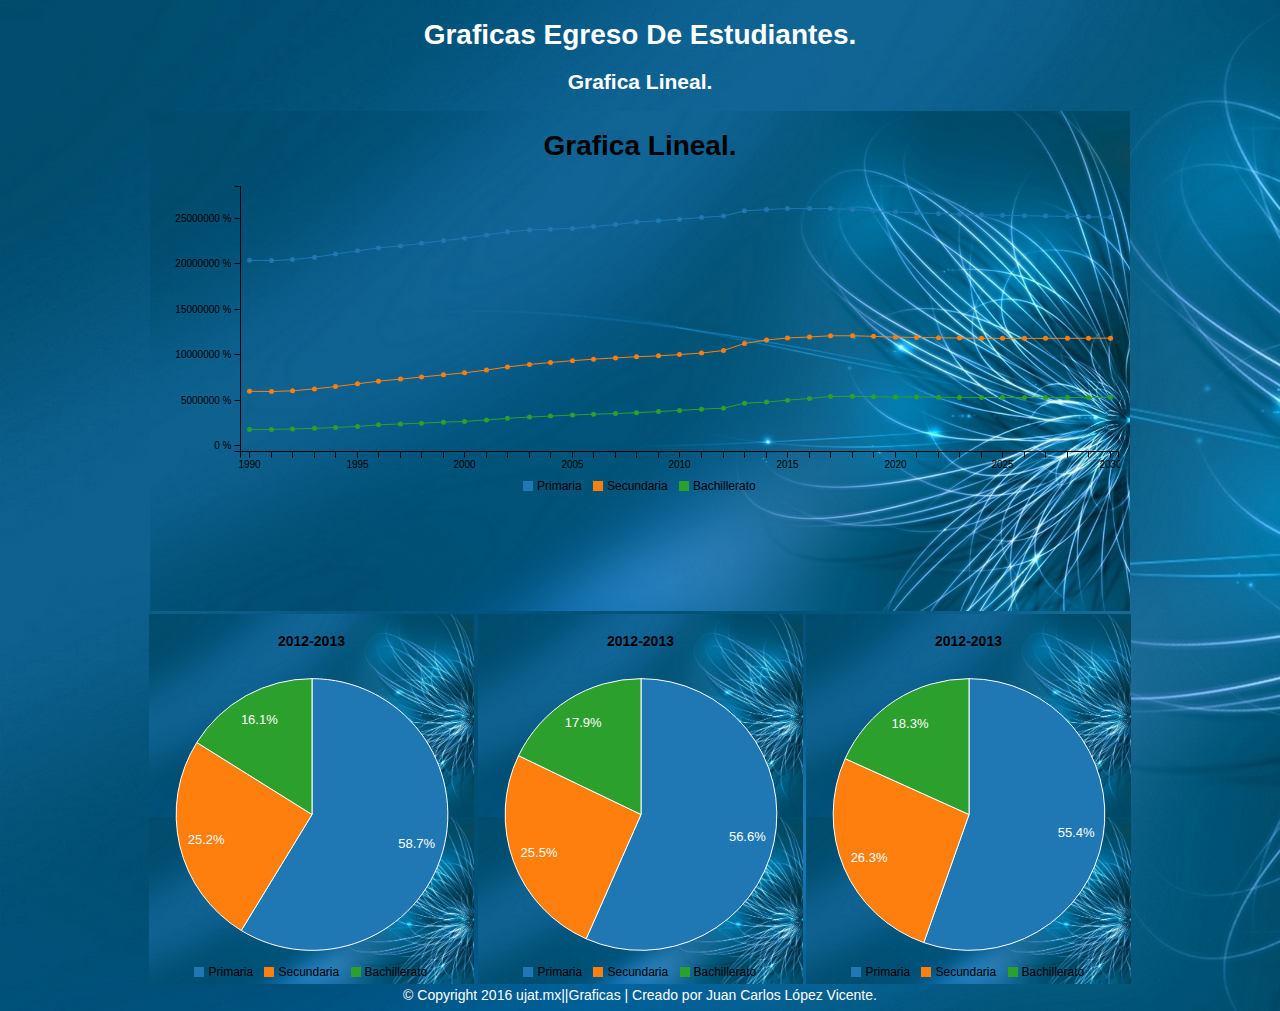
<file: index.html>
<!DOCTYPE html>
<html >
  <head>
    <meta charset="UTF-8">
    <title>c3 Grafica Lineal</title>
    <link rel='stylesheet prefetch' href='css/c3.min.css'>
	<link rel="stylesheet" href="css/style.css">
	<link rel="stylesheet" href="css/style1.css">
  </head>
<body>

<h1 style="text-align:center"><bold >Graficas Egreso De Estudiantes.</bold></h1>
<h2 style="text-align:center"><bold >Grafica Lineal.</bold></h2>
	 
  	
	
	<div id="frame">
    <iframe  src="lineal.html" SCROLLING="no" frameborder="0" allowtransparency='allowtransparency' width="980" height="500"></iframe>
        <iframe  src="pie 2012.html" SCROLLING="no" frameborder="0" allowtransparency='allowtransparency' width="325" height="370"></iframe>
    <iframe  src="pie 2013.html" SCROLLING="no" frameborder="0" allowtransparency='allowtransparency' width="325" height="370"></iframe>
    <iframe  src="pie 2014.html" SCROLLING="no" frameborder="0" allowtransparency='allowtransparency' width="325" height="370"></iframe>
      </div>
 <footer>© Copyright 2016 ujat.mx||Graficas | Creado por Juan Carlos López Vicente.
 </footer>
  </body>
</html>
</file>
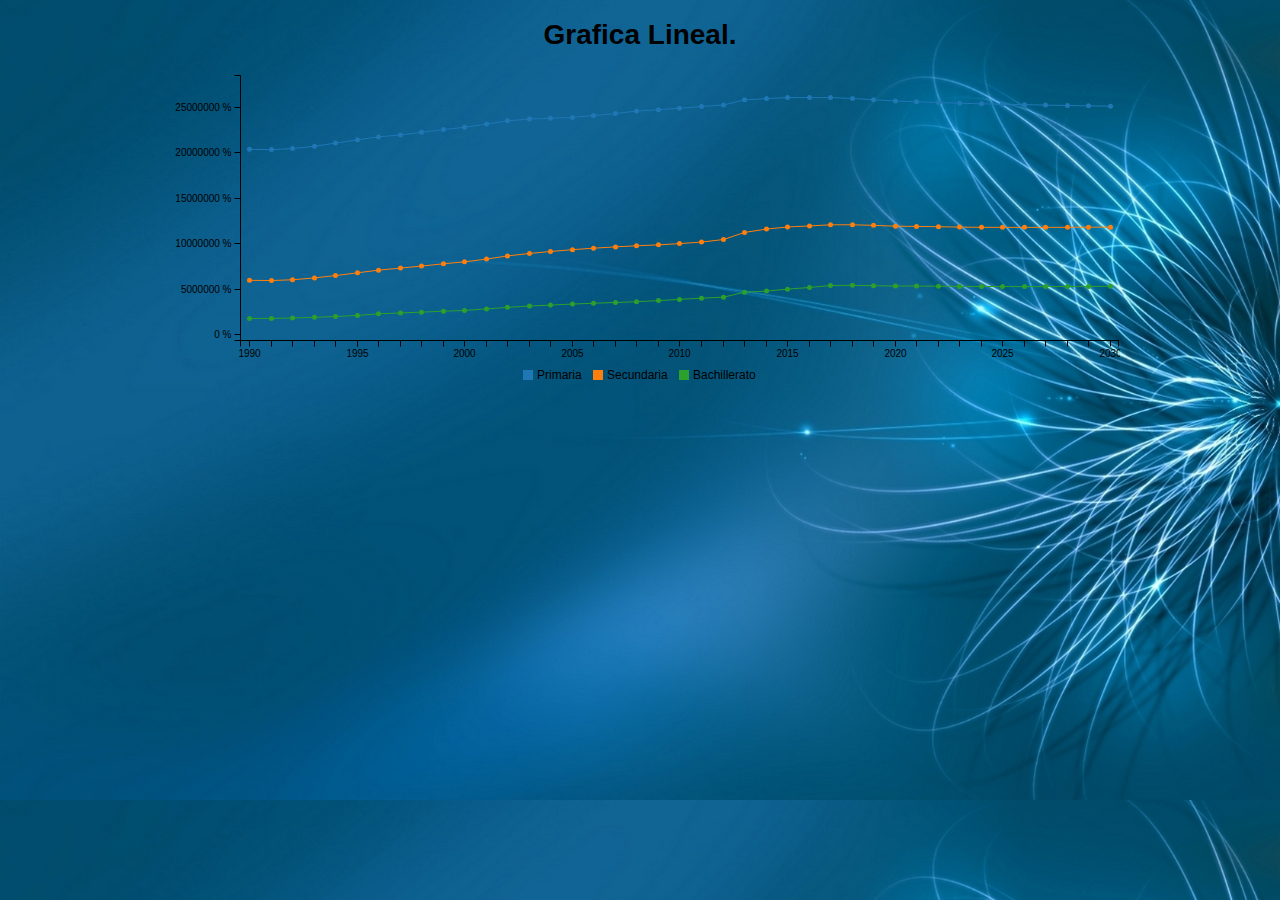
<file: lineal.html>
<!DOCTYPE html>
<html >
  <head>
    <meta charset="UTF-8">
    <title>c3 Grafica Lineal</title>
    <link rel='stylesheet prefetch' href='css/c3.min.css'>
	<link rel="stylesheet" href="css/style.css">
  </head>
  <body>

	<div>
  <h1 style="text-align:center"><bold >Grafica Lineal.</bold></h1>
	</div>
	
<div id="chart"></div>

    <script src='js/jquery.min.js'></script>
	<script src='js/d3.min.js'></script>
	<script src='js/c3.min.js'></script>

    <script src="js/index.js"></script>

    
  </body>
</html>
</file>
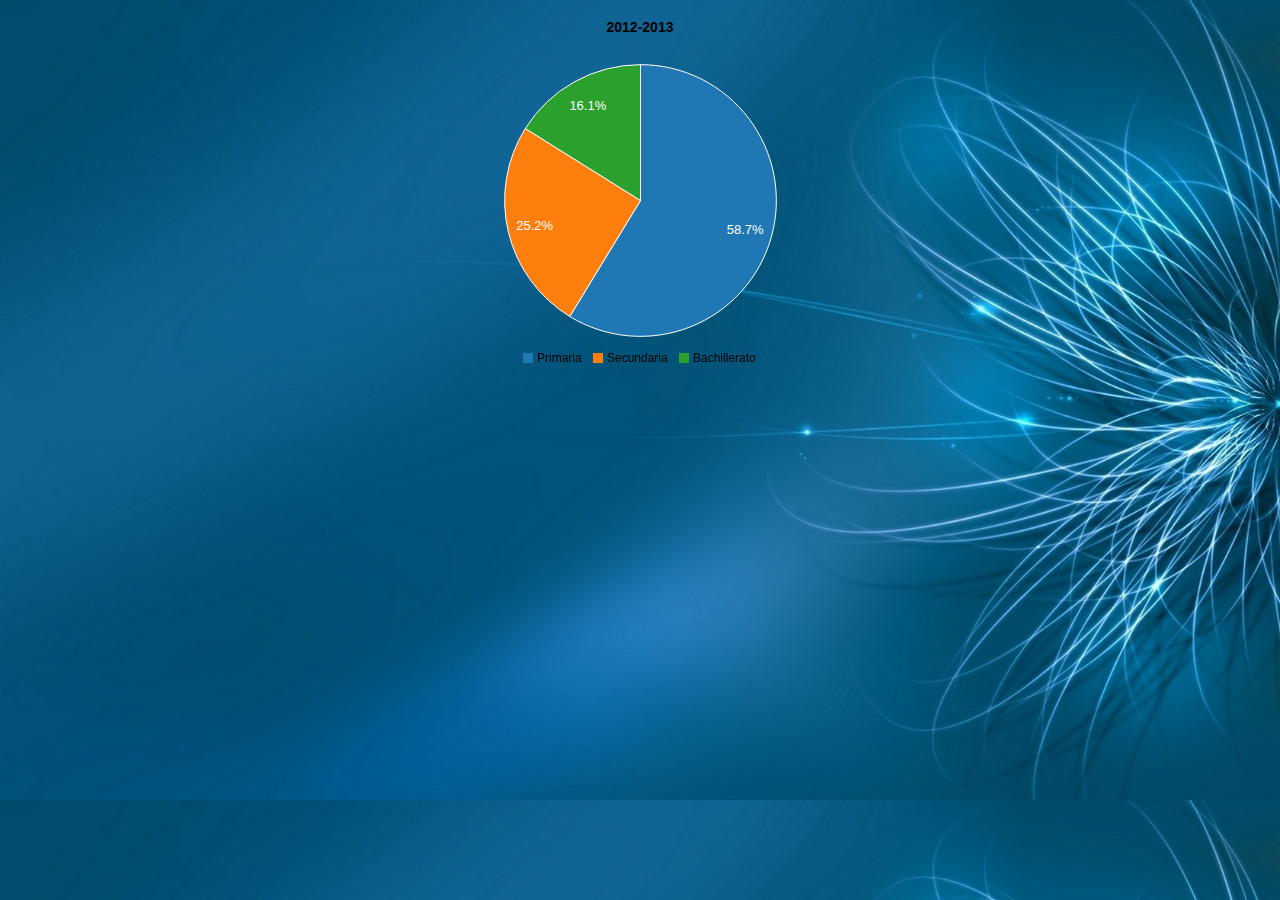
<file: pie 2012.html>
<!DOCTYPE html>
<html >
  <head>
    <meta charset="UTF-8">
    <title>c3 Grafica Pie</title>
    <link rel='stylesheet prefetch' href='css/c3.min.css'>
	<link rel="stylesheet" href="css/style.css">

  </head>
 <body>
<h4><bold>2012-2013</bold></h4>
<div id="chart"></div>
    <script src='js/jquery.min.js'></script>
	<script src='js/d3.min.js'></script>
	<script src='js/c3.min.js'></script>
	<script src="js/index2.js"></script>

    
    
  </body>
</html>
</file>
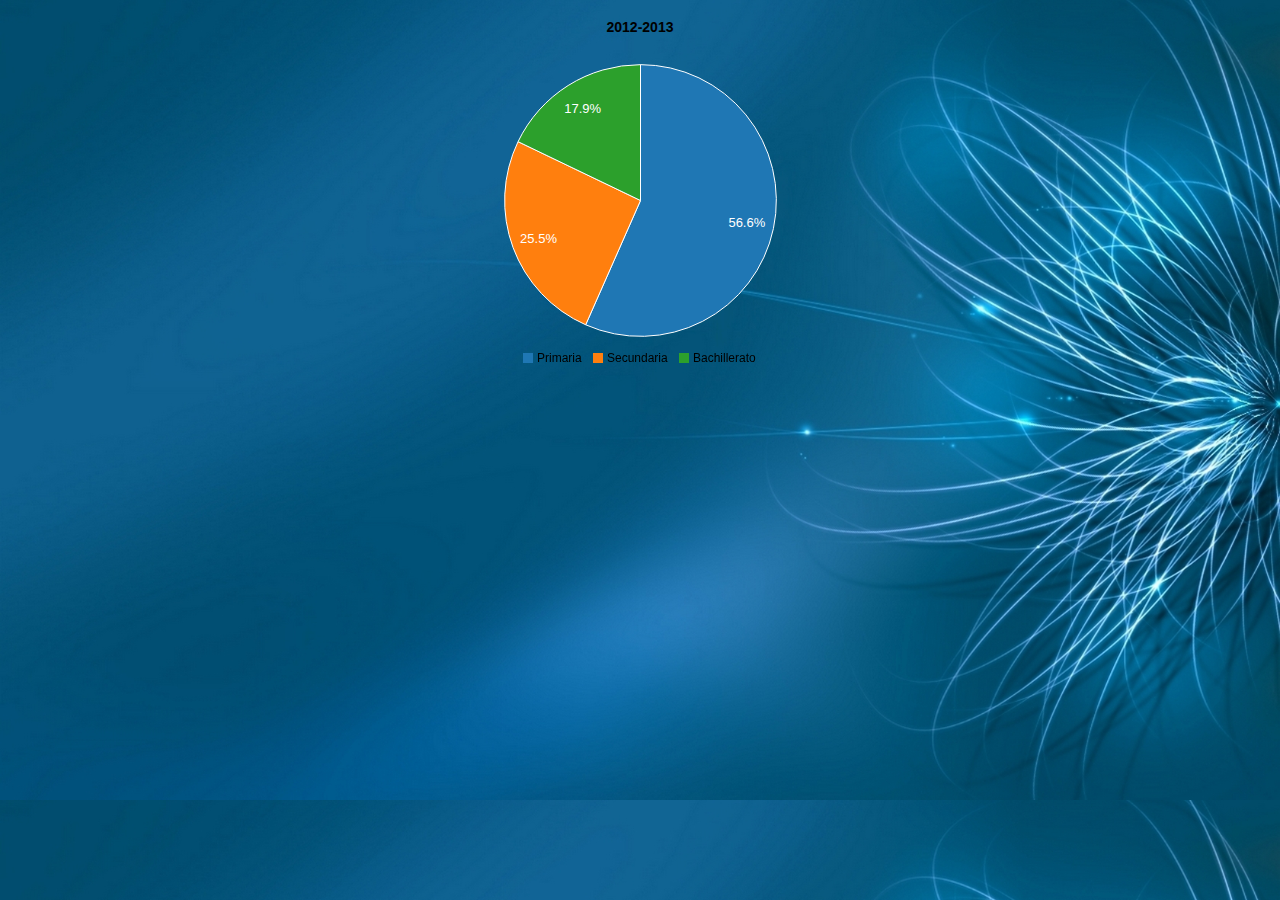
<file: pie 2013.html>
<!DOCTYPE html>
<html >
  <head>
    <meta charset="UTF-8">
    <title>c3 Grafica Pie</title>
    <link rel='stylesheet prefetch' href='css/c3.min.css'>
	<link rel="stylesheet" href="css/style.css">
  </head>
<body>
<h4><bold>2012-2013</bold></h4>
<div id="chart"></div>
    <script src='js/jquery.min.js'></script>
	<script src='js/d3.min.js'></script>
	<script src='js/c3.min.js'></script>
	<script src="js/index3.js"></script>

    
    
    
  </body>
</html>
</file>
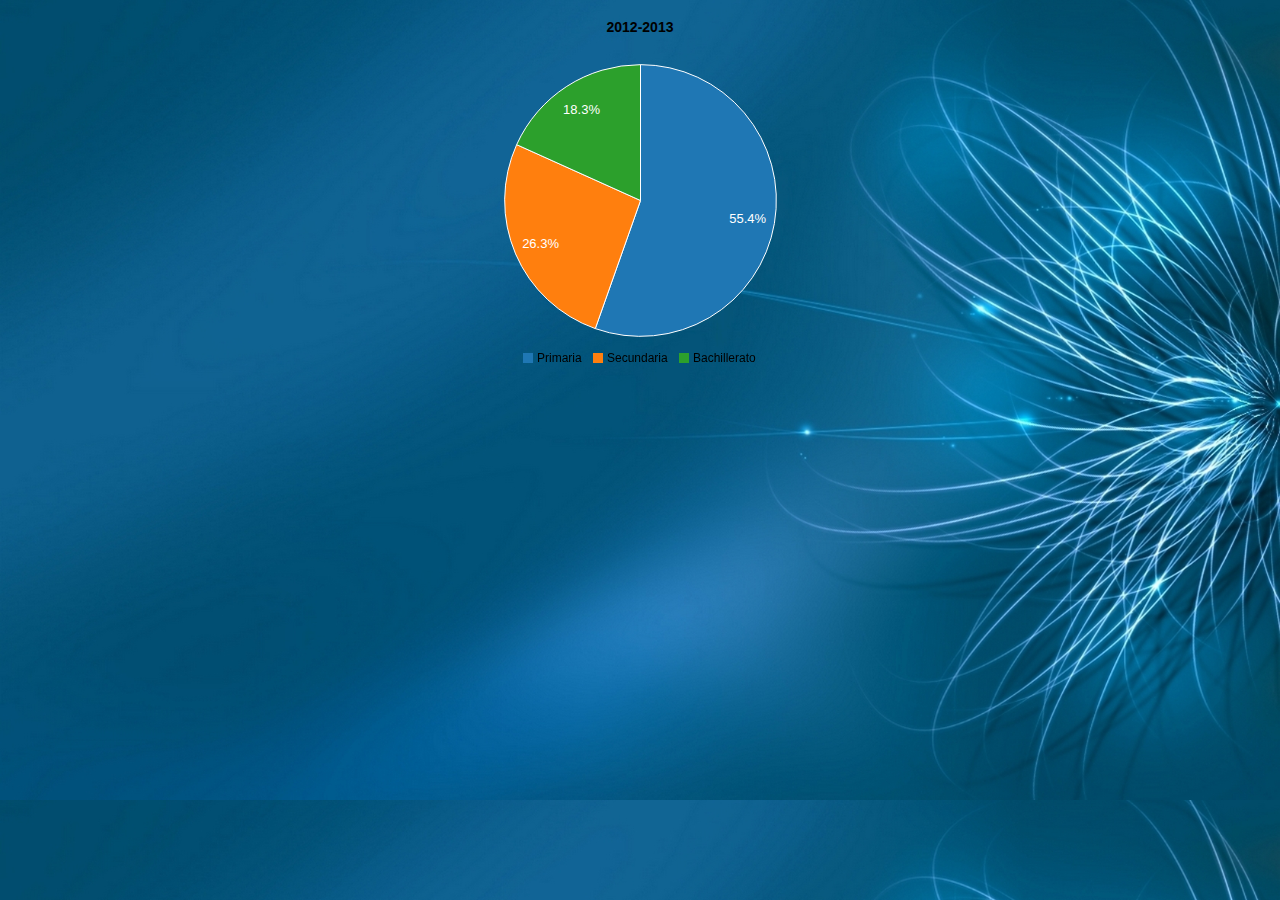
<file: pie 2014.html>
<!DOCTYPE html>
<html >
  <head>
    <meta charset="UTF-8">
    <title>c3 Grafica Pie</title>
    <link rel='stylesheet prefetch' href='css/c3.min.css'>
	<link rel="stylesheet" href="css/style.css">
  </head>
<body>
<h4><bold>2012-2013</bold></h4>
<div id="chart"></div>
    <script src='js/jquery.min.js'></script>
	<script src='js/d3.min.js'></script>
	<script src='js/c3.min.js'></script>
	<script src="js/index4.js"></script>

    
    
    
  </body>
</html>
</file>
<file: css/style.css>
body{
  font-family:Arial;
  font-size: 14px;
  background-image: url('../img/descarga.jpg');
  background-size:100%;
}
h4 {
 
 text-align: center;
 color: black;
 
}
#frame{
	text-align:center;
}
#chart{margin-top:1em;
	
	text-align:center;
}
</file>
<file: css/style1.css>
body{
  font-family:Arial;
  font-size: 14px;
  background:url('../img/descarga.jpg');

  
  
}
h1, h2{
	color:#fff;
}

footer{
	color:#fff;
	text-align:center;
	
}
</file>
<file: css/c3.min.css>
.c3 svg{font:10px sans-serif}.c3 line,.c3 path{fill:none;stroke:#000}.c3 text{-webkit-user-select:none;-moz-user-select:none;user-select:none}.c3-bars path,.c3-event-rect,.c3-legend-item-tile,.c3-xgrid-focus,.c3-ygrid{shape-rendering:crispEdges}.c3-chart-arc path{stroke:#fff}.c3-chart-arc text{fill:#fff;font-size:13px}.c3-grid line{stroke:#aaa}.c3-grid text{fill:#aaa}.c3-xgrid,.c3-ygrid{stroke-dasharray:3 3}.c3-text.c3-empty{fill:gray;font-size:2em}.c3-line{stroke-width:1px}.c3-circle._expanded_{stroke-width:1px;stroke:#fff}.c3-selected-circle{fill:#fff;stroke-width:2px}.c3-bar{stroke-width:0}.c3-bar._expanded_{fill-opacity:.75}.c3-target.c3-focused{opacity:1}.c3-target.c3-focused path.c3-line,.c3-target.c3-focused path.c3-step{stroke-width:2px}.c3-target.c3-defocused{opacity:.3!important}.c3-region{fill:#4682b4;fill-opacity:.1}.c3-brush .extent{fill-opacity:.1}.c3-legend-item{font-size:12px}.c3-legend-item-hidden{opacity:.15}.c3-legend-background{opacity:.75;fill:#fff;stroke:#d3d3d3;stroke-width:1}.c3-tooltip-container{z-index:10}.c3-tooltip{border-collapse:collapse;border-spacing:0;background-color:#fff;empty-cells:show;-webkit-box-shadow:7px 7px 12px -9px #777;-moz-box-shadow:7px 7px 12px -9px #777;box-shadow:7px 7px 12px -9px #777;opacity:.9}.c3-tooltip tr{border:1px solid #CCC}.c3-tooltip th{background-color:#aaa;font-size:14px;padding:2px 5px;text-align:left;color:#FFF}.c3-tooltip td{font-size:13px;padding:3px 6px;background-color:#fff;border-left:1px dotted #999}.c3-tooltip td>span{display:inline-block;width:10px;height:10px;margin-right:6px}.c3-tooltip td.value{text-align:right}.c3-area{stroke-width:0;opacity:.2}.c3-chart-arcs-title{dominant-baseline:middle;font-size:1.3em}.c3-chart-arcs .c3-chart-arcs-background{fill:#e0e0e0;stroke:none}.c3-chart-arcs .c3-chart-arcs-gauge-unit{fill:#000;font-size:16px}.c3-chart-arcs .c3-chart-arcs-gauge-max,.c3-chart-arcs .c3-chart-arcs-gauge-min{fill:#777}.c3-chart-arc .c3-gauge-value{fill:#000}
</file>
